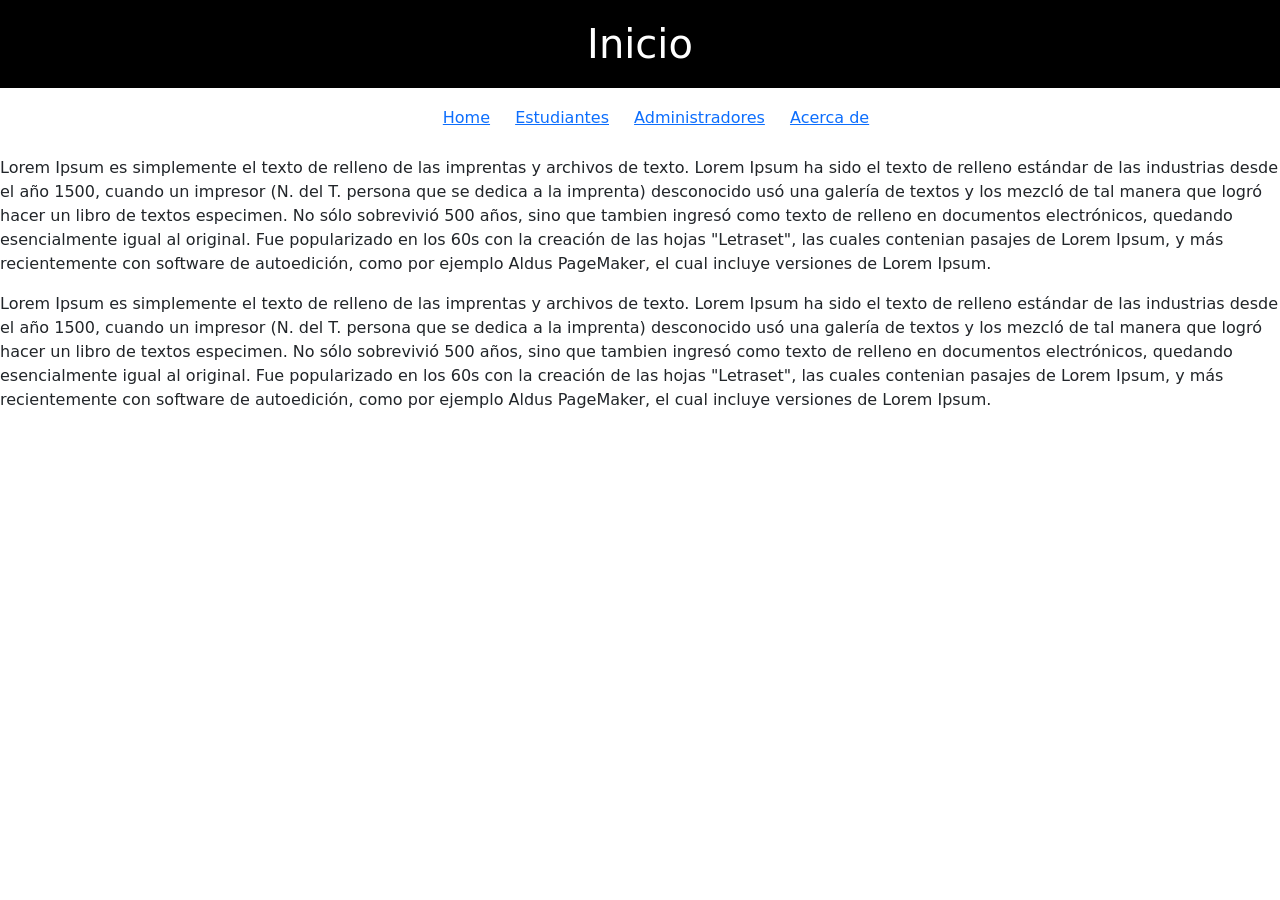
<file: index.html>
<!DOCTYPE html>
<html lang="es">
    <head>
        <meta charset="utf-8">
        <meta name="viewport" content="width=device-width, initial-scale=1">
        <title>Pagina inicial</title>
        <link rel="stylesheet" type="text/css" href="estilo.css">
        <link rel="stylesheet" href="css/bootstrap.min.css">
        
    </head>
    <body>
        <h1>Inicio</h1>
        <ul>
            <li><a href="index.html">Home</a></li>
            <li><a href="Estudiante.html">Estudiantes</a></li>
            <li><a href="Administradores.html">Administradores</a></li>
            <li><a href="Acerca de.html">Acerca de</a></li>
        </ul>
        <p>Lorem Ipsum es simplemente el texto de relleno de las imprentas y archivos de texto. 
            Lorem Ipsum ha sido el texto de relleno estándar de las industrias desde el año 1500, 
            cuando un impresor (N. del T. persona que se dedica a la imprenta) desconocido usó una galería 
            de textos y los mezcló de tal manera que logró hacer un libro de textos especimen. 
            No sólo sobrevivió 500 años, sino que tambien ingresó como texto de relleno en documentos electrónicos, 
            quedando esencialmente igual al original. Fue popularizado en los 60s con la creación de las hojas "Letraset", 
            las cuales contenian pasajes de Lorem Ipsum, y más recientemente con software de autoedición, 
            como por ejemplo Aldus PageMaker, el cual incluye versiones de Lorem Ipsum.</p>
        <p>Lorem Ipsum es simplemente el texto de relleno de las imprentas y archivos de texto. 
            Lorem Ipsum ha sido el texto de relleno estándar de las industrias desde el año 1500, 
            cuando un impresor (N. del T. persona que se dedica a la imprenta) desconocido usó una galería 
            de textos y los mezcló de tal manera que logró hacer un libro de textos especimen. 
            No sólo sobrevivió 500 años, sino que tambien ingresó como texto de relleno en documentos electrónicos, 
            quedando esencialmente igual al original. Fue popularizado en los 60s con la creación de las hojas "Letraset", 
            las cuales contenian pasajes de Lorem Ipsum, y más recientemente con software de autoedición, 
            como por ejemplo Aldus PageMaker, el cual incluye versiones de Lorem Ipsum.</p>
            <script src="https://cdn.jsdelivr.net/npm/bootstrap@5.2.0/dist/js/bootstrap.bundle.min.js" integrity="sha384-A3rJD856KowSb7dwlZdYEkO39Gagi7vIsF0jrRAoQmDKKtQBHUuLZ9AsSv4jD4Xa" crossorigin="anonymous"></script>
            <script src="https://cdn.jsdelivr.net/npm/@popperjs/core@2.11.5/dist/umd/popper.min.js" integrity="sha384-Xe+8cL9oJa6tN/veChSP7q+mnSPaj5Bcu9mPX5F5xIGE0DVittaqT5lorf0EI7Vk" crossorigin="anonymous"></script>
            <script src="js/bootstrap.min.js"></script>
        
    </body>
</html>
</file>
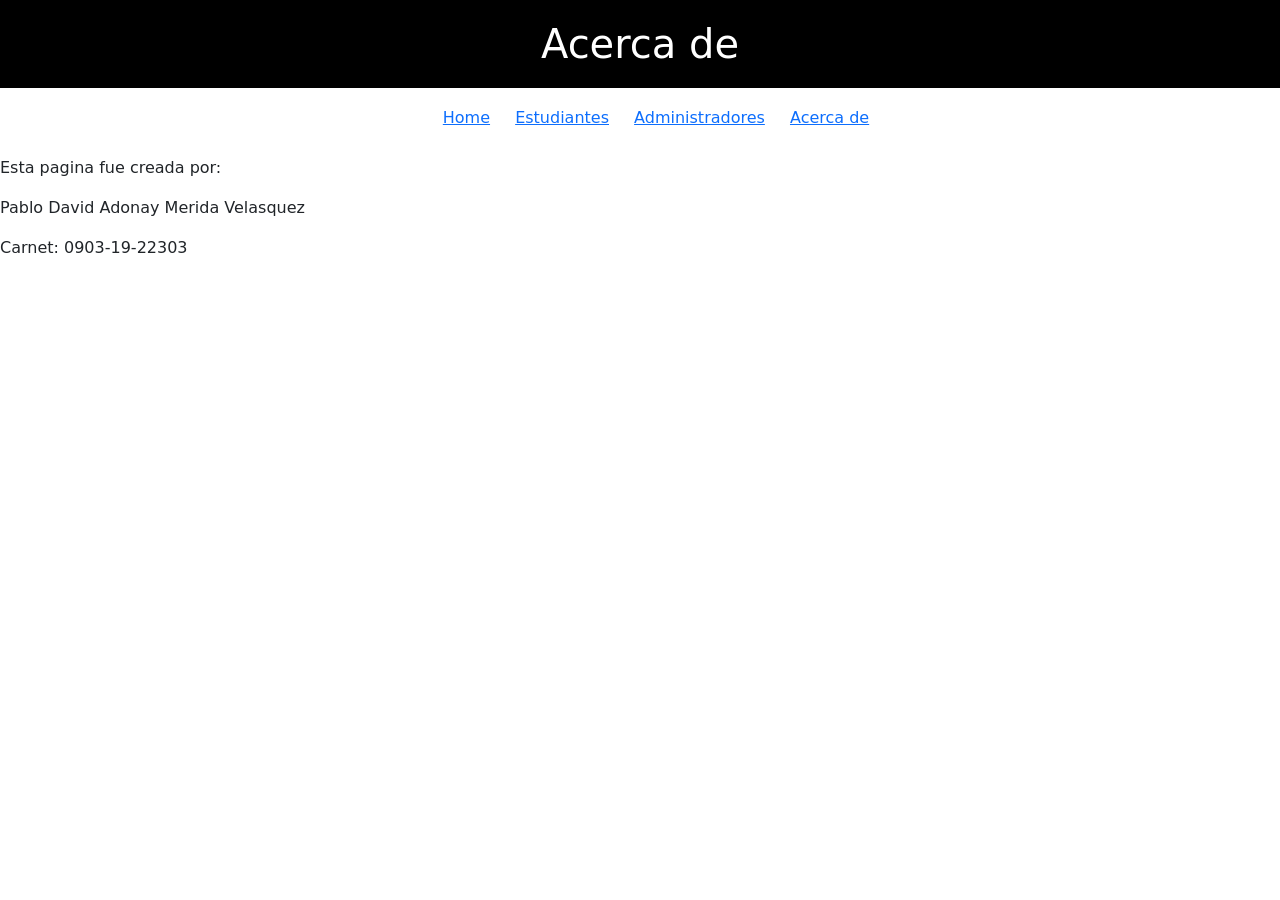
<file: Acerca de.html>
<!DOCTYPE html>
<html lang="en">
<head>
    <meta charset="UTF-8">
    <meta http-equiv="X-UA-Compatible" content="IE=edge">
    <meta name="viewport" content="width=device-width, initial-scale=1.0">
    <title>Acerca de</title>
    <link rel="stylesheet" type="text/css" href="estilo.css">
    <link rel="stylesheet" href="css/bootstrap.min.css">
</head>
<body>
    <h1>Acerca de</h1>
    <ul>
        <li><a href="index.html">Home</a></li>
        <li><a href="Estudiante.html">Estudiantes</a></li>
        <li><a href="Administradores.html">Administradores</a></li>
        <li><a href="Acerca de.html">Acerca de</a></li>
    </ul>
    <p>Esta pagina fue creada por:</p>
    <p>Pablo David Adonay Merida Velasquez</p>
    <p>Carnet: 0903-19-22303</p>
    <script src="https://cdn.jsdelivr.net/npm/bootstrap@5.2.0/dist/js/bootstrap.bundle.min.js" integrity="sha384-A3rJD856KowSb7dwlZdYEkO39Gagi7vIsF0jrRAoQmDKKtQBHUuLZ9AsSv4jD4Xa" crossorigin="anonymous"></script>
    <script src="https://cdn.jsdelivr.net/npm/@popperjs/core@2.11.5/dist/umd/popper.min.js" integrity="sha384-Xe+8cL9oJa6tN/veChSP7q+mnSPaj5Bcu9mPX5F5xIGE0DVittaqT5lorf0EI7Vk" crossorigin="anonymous"></script>
    <script src="js/bootstrap.min.js"></script>
</body>
</html>
</file>
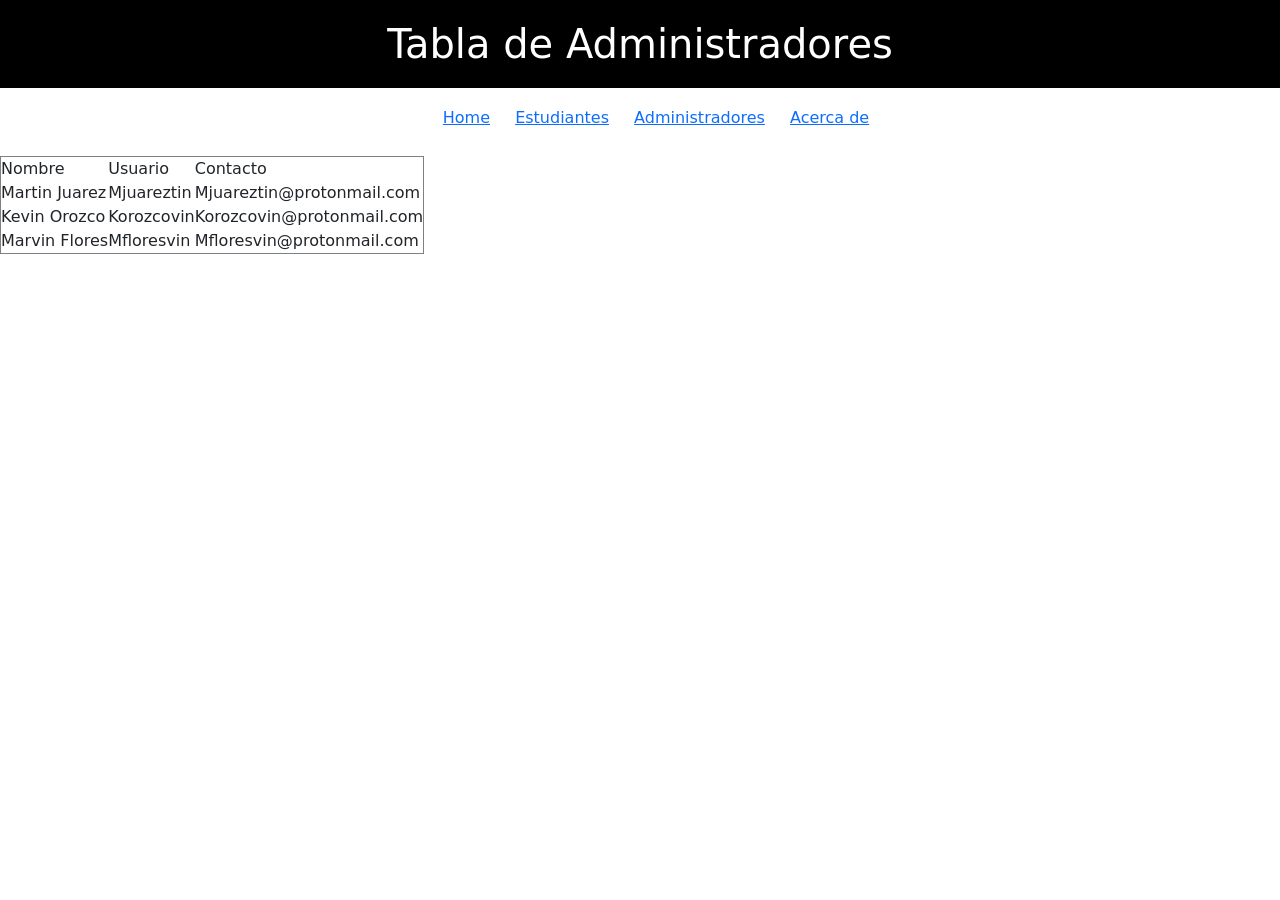
<file: Administradores.html>
<!DOCTYPE html>
<html lang="en">
<head>
    <meta charset="UTF-8">
    <meta http-equiv="X-UA-Compatible" content="IE=edge">
    <meta name="viewport" content="width=device-width, initial-scale=1.0">
    <title>Administradores</title>
    <link rel="stylesheet" type="text/css" href="estilo.css">
    <link rel="stylesheet" href="css/bootstrap.min.css">
</head>
<body>

    <h1>Tabla de Administradores</h1>
    <ul>
        <li><a href="index.html">Home</a></li>
        <li><a href="Estudiante.html">Estudiantes</a></li>
        <li><a href="Administradores.html">Administradores</a></li>
        <li><a href="Acerca de.html">Acerca de</a></li>
    </ul>
    <table border="1">
        <tr>
            <td>Nombre</td>
            <td>Usuario</td>
            <td>Contacto</td>
        </tr>
        <tr>
            <td>Martin Juarez</td>
            <td>Mjuareztin</td>
            <td>Mjuareztin@protonmail.com</td>
        </tr>
        <tr>
            <td>Kevin Orozco</td>
            <td>Korozcovin</td>
            <td>Korozcovin@protonmail.com</td>
        </tr>
        <tr>
            <td>Marvin Flores</td>
            <td>Mfloresvin</td>
            <td>Mfloresvin@protonmail.com</td>
        </tr>        

    </table>
    <script src="https://cdn.jsdelivr.net/npm/bootstrap@5.2.0/dist/js/bootstrap.bundle.min.js" integrity="sha384-A3rJD856KowSb7dwlZdYEkO39Gagi7vIsF0jrRAoQmDKKtQBHUuLZ9AsSv4jD4Xa" crossorigin="anonymous"></script>
    <script src="https://cdn.jsdelivr.net/npm/@popperjs/core@2.11.5/dist/umd/popper.min.js" integrity="sha384-Xe+8cL9oJa6tN/veChSP7q+mnSPaj5Bcu9mPX5F5xIGE0DVittaqT5lorf0EI7Vk" crossorigin="anonymous"></script>
    <script src="js/bootstrap.min.js"></script>
</body>
</html>
</file>
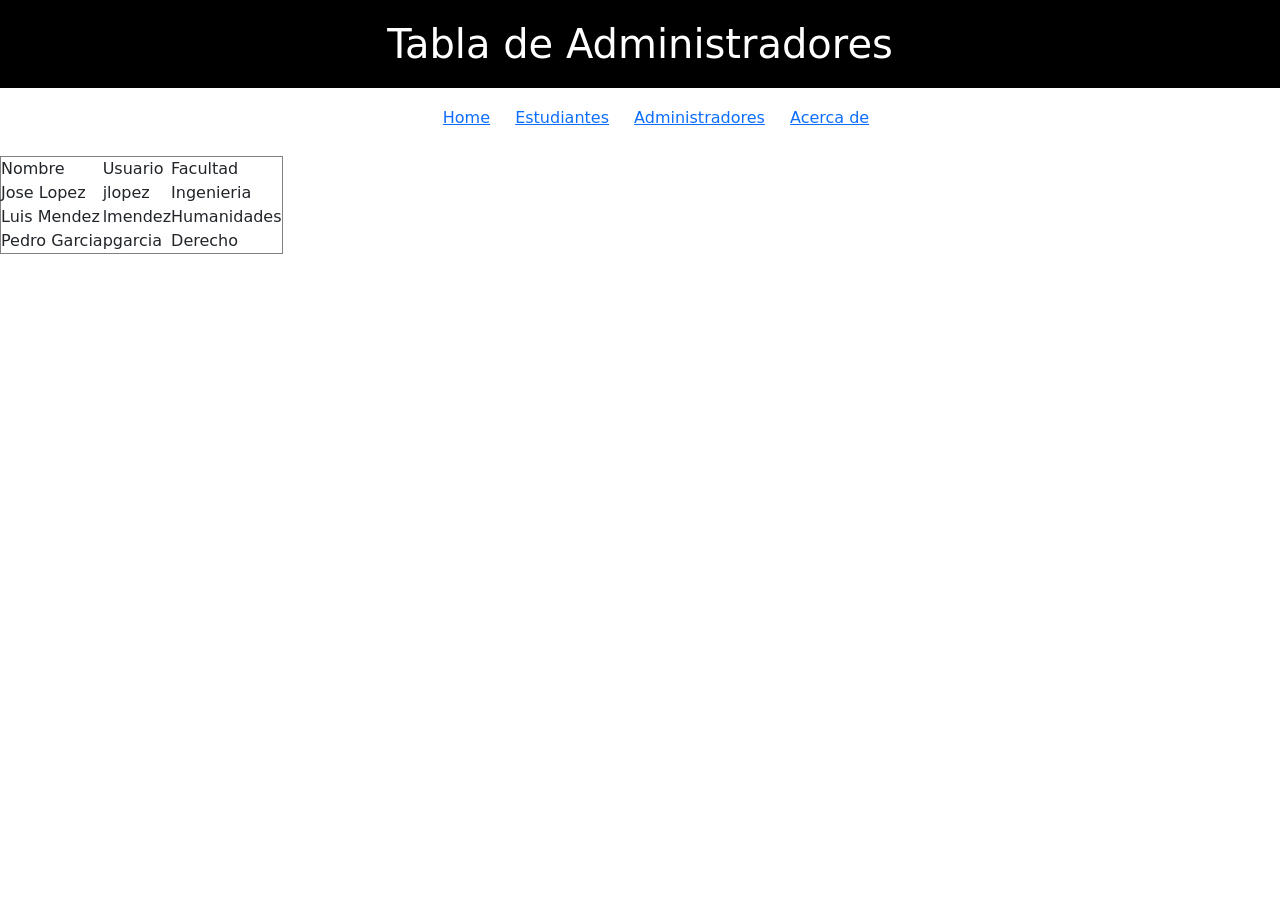
<file: Estudiante.html>
<!DOCTYPE html>
<html lang="en">
<head>
    <meta charset="UTF-8">
    <meta http-equiv="X-UA-Compatible" content="IE=edge">
    <meta name="viewport" content="width=device-width, initial-scale=1.0">
    <title>Estudiantes</title>
    <link rel="stylesheet" type="text/css" href="estilo.css">
    <link rel="stylesheet" href="css/bootstrap.min.css">
</head>
    <body>
        <h1>Tabla de Administradores</h1>
        <ul>
            <li><a href="index.html">Home</a></li>
            <li><a href="Estudiante.html">Estudiantes</a></li>
            <li><a href="Administradores.html">Administradores</a></li>
            <li><a href="Acerca de.html">Acerca de</a></li>
        </ul>
            <table border="1">
                <tr>
                    <td>Nombre</td>
                    <td>Usuario</td>
                    <td>Facultad</td>
                </tr>
                <tr>
                    <td>Jose Lopez</td>
                    <td>jlopez</td>
                    <td>Ingenieria</td>
                </tr>
                <tr>
                    <td>Luis Mendez</td>
                    <td>lmendez</td>
                    <td>Humanidades</td>
                </tr>
                <tr>
                    <td>Pedro Garcia</td>
                    <td>pgarcia</td>
                    <td>Derecho</td>
                </tr>
            </table>
            <script src="https://cdn.jsdelivr.net/npm/bootstrap@5.2.0/dist/js/bootstrap.bundle.min.js" integrity="sha384-A3rJD856KowSb7dwlZdYEkO39Gagi7vIsF0jrRAoQmDKKtQBHUuLZ9AsSv4jD4Xa" crossorigin="anonymous"></script>
            <script src="https://cdn.jsdelivr.net/npm/@popperjs/core@2.11.5/dist/umd/popper.min.js" integrity="sha384-Xe+8cL9oJa6tN/veChSP7q+mnSPaj5Bcu9mPX5F5xIGE0DVittaqT5lorf0EI7Vk" crossorigin="anonymous"></script>
            <script src="js/bootstrap.min.js"></script>
    </body>
</html>
</file>
<file: estilo.css>
*{
    padding: 0;
    margin: 0;
}
h1 {
    text-align: center;
    background-color: black;
    color: white;
    padding: 20px;
}
ul {
    background-color: white;
    width: 100%;
    list-style-type: none;
    text-align: center;
}
li {
        display: inline-flex;
}
a {
    text-decoration: none;
    color: chocolate;
    padding: 10px;
}
</file>
